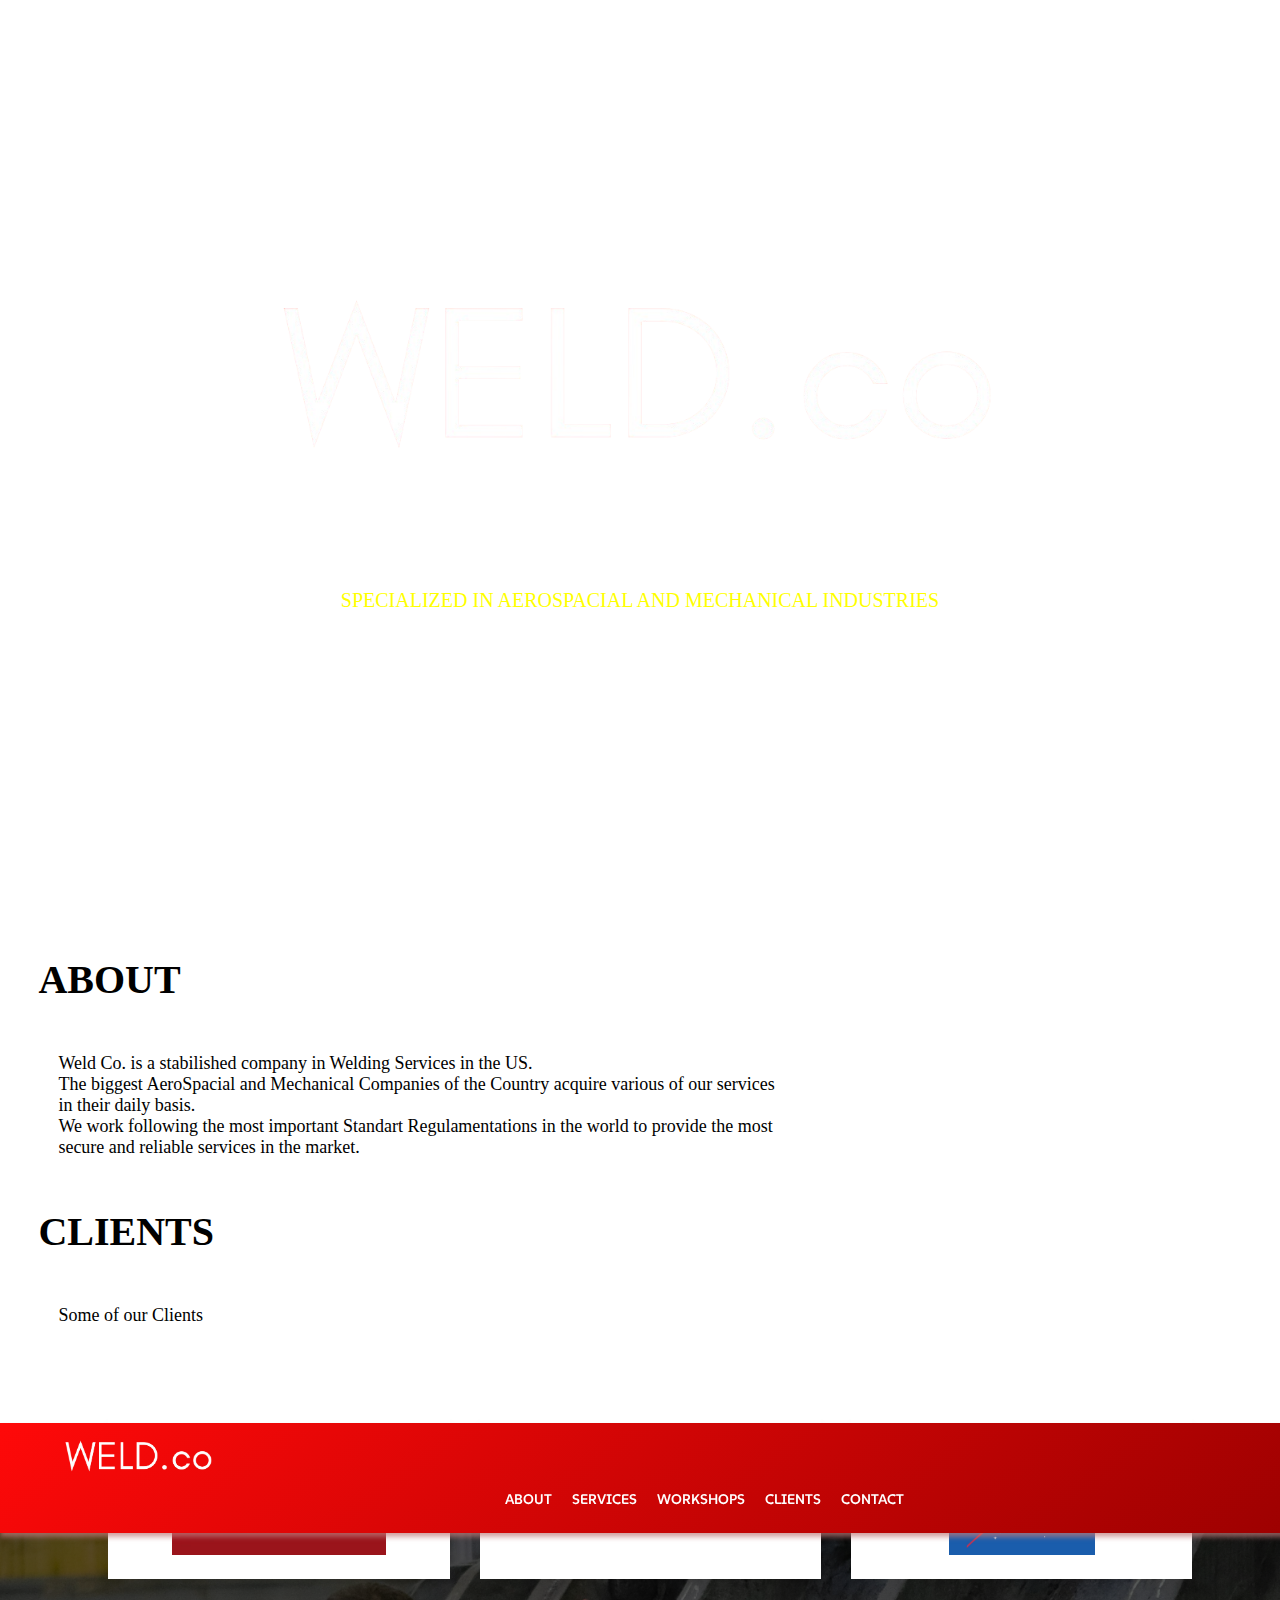
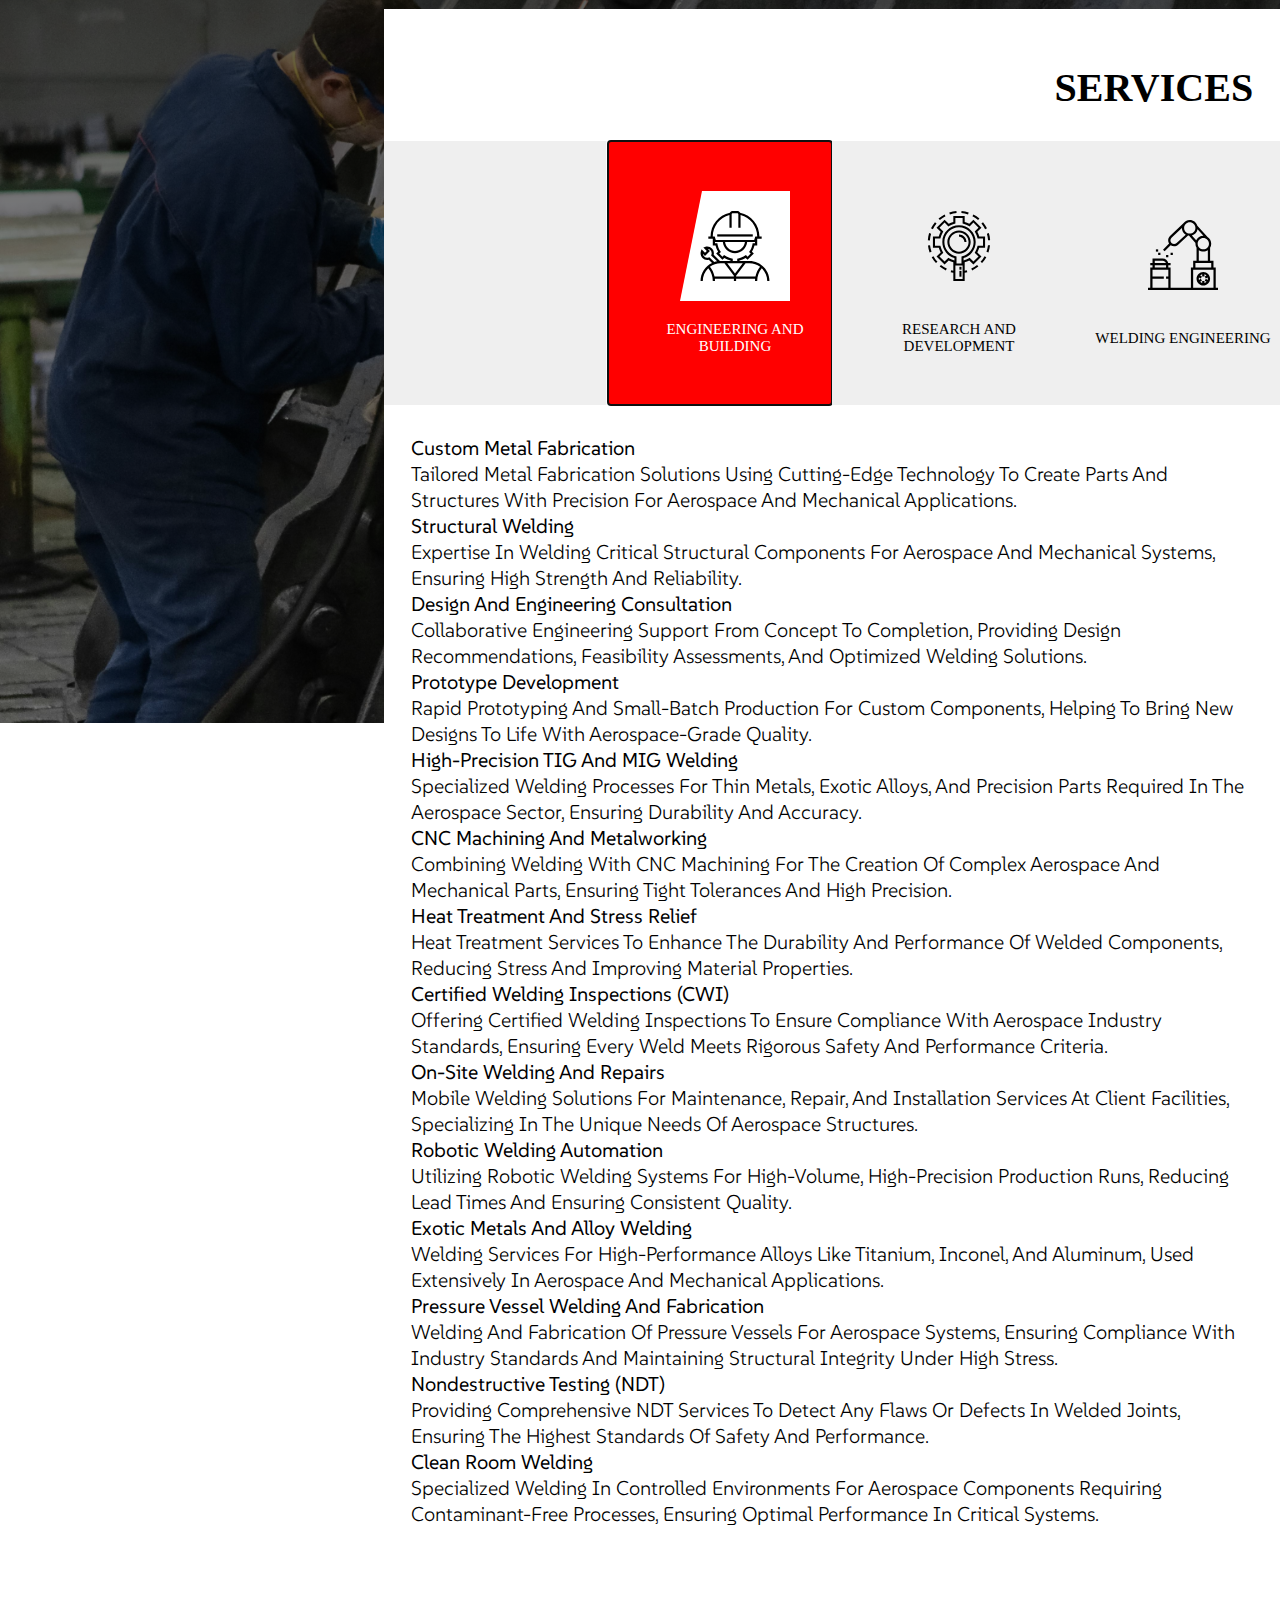
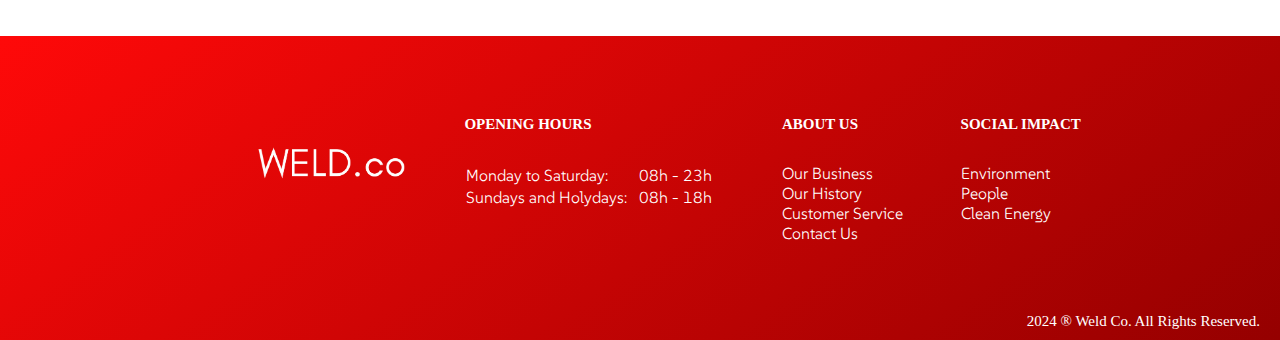
<file: index.html>
<!DOCTYPE html>
<html lang="en">

<head>
    <meta charset="UTF-8" />
    <meta http-equiv="X-UA-Compatible" content="IE=edge" />

    <link type="text/css" rel="stylesheet" href="style_slider.css" />
    <link type="text/css" rel="stylesheet" href="style_selector.css" />
    <link type="text/css" rel="stylesheet" href="style_footer.css" />
    <link type="text/css" rel="stylesheet" href="style.css" />

    <meta name="viewport" content="width=device-width, initial-scale=1.0" />
    <link rel="preconnect" href="https://fonts.googleapis.com">
    <link rel="preconnect" href="https://fonts.gstatic.com" crossorigin>
    <link href="https://fonts.googleapis.com/css2?family=SUSE:wght@100..800&display=swap" rel="stylesheet">

    <link rel="stylesheet"
        href="https://fonts.googleapis.com/css2?family=Material+Symbols+Outlined:opsz,wght,FILL,GRAD@24,400,0,0" />
    <!-- swiper -->
    <link rel="stylesheet" href="https://cdn.jsdelivr.net/npm/swiper@11/swiper-bundle.min.css" />

    <title>Weld Co</title>
    <link rel="icon" type="image/x-icon" href="./src/ref/3.png">

</head>

<body>
    <div class="navbar-container">
        <div class="navbar">

            <img class="logo" src="./src/ref/6-removebg-preview.png" alt="">
            <ul>
                <li>About</li>
                <li>Services</li>
                <li>WorkShops</li>
                <li>Clients</li>
                <li>Contact</li>
            </ul>


        </div>
    </div>

    <div class="container">

        <div class="hero">
            <img src="./src/ref/6-removebg-preview.png" alt="">
            <h1>THE BEST US WELDING COMPANY</h1>
            <p>Specialized in AeroSpacial and Mechanical Industries</p>
        </div>

        <div class="new-about">

            <div class="left">
                <h1>About</h1>

                <p>Weld Co. is a stabilished company in Welding Services in the US.<br>
                    The biggest AeroSpacial and Mechanical Companies of the Country acquire various of our services in
                    their
                    daily basis.<br>
                    We work following the most important Standart Regulamentations in the world to provide the most
                    secure
                    and reliable
                    services in the market.</p>

                <h1>Clients</h1>
                <p>Some of our Clients</p>
            </div>
            <div class="clients">
                <div class="container-s swiper">
                    <div class="card-wrapper">
                        <ul class="card-list swiper-wrapper">
                            <li class="card-item swiper-slide">
                                <a href="" class="card-link">
                                    <img src="./src/clients/base/tesla.jpg" alt="Card Image" class="card-image">
                                </a>
                            </li>
                            <li class="card-item swiper-slide">
                                <a href="" class="card-link">
                                    <img src="./src/clients/base/boeing.png" alt="Card Image" class="card-image">
                                </a>
                            </li>
                            <li class="card-item swiper-slide">
                                <a href="" class="card-link">
                                    <img src="./src/clients/base/nasa.jpg" alt="Card Image" class="card-image">
                                </a>
                            </li>
                            <li class="card-item swiper-slide">
                                <a href="" class="card-link">
                                    <img src="./src/clients/base/airbus.png" alt="Card Image" class="card-image">
                                </a>
                            </li>
                            <li class="card-item swiper-slide">
                                <a href="" class="card-link">
                                    <img src="./src/clients/base/pw.png" alt="Card Image" class="card-image">
                                </a>
                            </li>

                            <li class="card-item swiper-slide">
                                <a href="" class="card-link">
                                    <img src="./src/clients/base/embraer.png" alt="Card Image" class="card-image">
                                </a>
                            </li>

                            <li class="card-item swiper-slide">
                                <a href="#" class="card-link">
                                    <img src="./src/clients/base/rolls-royce.svg" alt="Card Image" class="card-image">
                                </a>
                            </li>

                            <li class="card-item swiper-slide">
                                <a href="#" class="card-link">
                                    <img src="./src/clients/base/bombardier.png" alt="Card Image" class="card-image">
                                </a>
                            </li>
                        </ul>
                    </div>
                </div>
            </div>

        </div>



        <div class="new-services">
            <div class="right">
                <h1>Services</h1>
                <div class="selectors">
                    <button class="option empty"></button>
                    <button class="option op1" onclick="changeText('op1');">
                        <img src="./src/engineer-worker.svg" alt="">
                        <p>Engineering And Building</p>
                    </button>
                    <button class="option op2" onclick="changeText('op2');">
                        <img src="./src/research-dev.svg" alt="">
                        <p>Research And Development</p>
                    </button>
                    <button class="option op3" onclick="changeText('op3');">
                        <img src="./src/industrial-robot-factory.svg" alt="">
                        <p>Welding Engineering</p>
                    </button>
                </div>

                <div class="show-one">
                    <div class="first">
                        <ul>
                            <li><strong>Custom Metal Fabrication</strong><br>  
                              Tailored metal fabrication solutions using cutting-edge technology to create parts and structures with precision for aerospace and mechanical applications.
                            </li>
                            <li><strong>Structural Welding</strong><br>  
                              Expertise in welding critical structural components for aerospace and mechanical systems, ensuring high strength and reliability.
                            </li>
                            <li><strong>Design and Engineering Consultation</strong><br>  
                              Collaborative engineering support from concept to completion, providing design recommendations, feasibility assessments, and optimized welding solutions.
                            </li>
                            <li><strong>Prototype Development</strong><br>  
                              Rapid prototyping and small-batch production for custom components, helping to bring new designs to life with aerospace-grade quality.
                            </li>
                            <li><strong>High-Precision TIG and MIG Welding</strong><br>  
                              Specialized welding processes for thin metals, exotic alloys, and precision parts required in the aerospace sector, ensuring durability and accuracy.
                            </li>
                            <li><strong>CNC Machining and Metalworking</strong><br>  
                              Combining welding with CNC machining for the creation of complex aerospace and mechanical parts, ensuring tight tolerances and high precision.
                            </li>
                            <li><strong>Heat Treatment and Stress Relief</strong><br>  
                              Heat treatment services to enhance the durability and performance of welded components, reducing stress and improving material properties.
                            </li>
                            <li><strong>Certified Welding Inspections (CWI)</strong><br>  
                              Offering certified welding inspections to ensure compliance with aerospace industry standards, ensuring every weld meets rigorous safety and performance criteria.
                            </li>
                            <li><strong>On-site Welding and Repairs</strong><br>  
                              Mobile welding solutions for maintenance, repair, and installation services at client facilities, specializing in the unique needs of aerospace structures.
                            </li>
                            <li><strong>Robotic Welding Automation</strong><br>  
                              Utilizing robotic welding systems for high-volume, high-precision production runs, reducing lead times and ensuring consistent quality.
                            </li>
                            <li><strong>Exotic Metals and Alloy Welding</strong><br>  
                              Welding services for high-performance alloys like titanium, Inconel, and aluminum, used extensively in aerospace and mechanical applications.
                            </li>
                            <li><strong>Pressure Vessel Welding and Fabrication</strong><br>  
                              Welding and fabrication of pressure vessels for aerospace systems, ensuring compliance with industry standards and maintaining structural integrity under high stress.
                            </li>
                            <li><strong>Nondestructive Testing (NDT)</strong><br>  
                              Providing comprehensive NDT services to detect any flaws or defects in welded joints, ensuring the highest standards of safety and performance.
                            </li>
                            <li><strong>Clean Room Welding</strong><br>  
                              Specialized welding in controlled environments for aerospace components requiring contaminant-free processes, ensuring optimal performance in critical systems.
                            </li>
                          </ul>
                          
                    </div>
                    <div class="second" style="display: none;">
                        <ul>
                            <li><strong>Material Innovation and Testing</strong><br>  
                              Research and testing of new welding materials, alloys, and composites to improve performance and reduce weight for aerospace and mechanical applications.
                            </li>
                            <li><strong>Welding Process Optimization</strong><br>  
                              Developing and refining welding techniques and processes to enhance efficiency, precision, and cost-effectiveness for high-demand industries.
                            </li>
                            <li><strong>Advanced Simulation and Modeling</strong><br>  
                              Utilizing computational models and simulations to predict welding outcomes, optimize designs, and reduce development time.
                            </li>
                            <li><strong>Robotics and Automation Development</strong><br>  
                              Innovating and integrating cutting-edge robotic welding technologies for complex, high-precision applications in aerospace manufacturing.
                            </li>
                            <li><strong>Non-Destructive Evaluation (NDE) Techniques</strong><br>  
                              Pioneering new methods for non-destructive evaluation of welds to ensure integrity and compliance with stringent industry standards.
                            </li>
                            <li><strong>New Welding Technologies Exploration</strong><br>  
                              Researching emerging welding technologies like laser welding, friction stir welding, and additive manufacturing to offer groundbreaking solutions.
                            </li>
                            <li><strong>Thermal and Mechanical Analysis</strong><br>  
                              Conducting thermal and mechanical stress analysis on welded components to assess performance in extreme conditions typical of aerospace applications.
                            </li>
                            <li><strong>Welding Standards and Compliance Research</strong><br>  
                              Investigating industry standards and regulations to ensure that new welding techniques and materials meet the rigorous requirements of aerospace and mechanical sectors.
                            </li>
                            <li><strong>Prototype Testing and Validation</strong><br>  
                              Building and testing prototypes in-house to validate the performance of welded components under real-world conditions.
                            </li>
                            <li><strong>Sustainability and Green Welding Solutions</strong><br>  
                              Researching sustainable welding methods, materials, and processes that reduce environmental impact while maintaining high performance.
                            </li>
                          </ul>
                          
                    </div>
                    <div class="third" style="display: none;">
                        <ul>
                            <li><strong>Weld Design and Analysis</strong><br>  
                              Engineering the design and structural analysis of welded joints, ensuring optimal strength, durability, and compliance with aerospace and mechanical industry standards.
                            </li>
                            <li><strong>Weld Quality Control Systems</strong><br>  
                              Developing and implementing advanced quality control systems to monitor weld integrity throughout the production process, ensuring consistent performance.
                            </li>
                            <li><strong>Finite Element Analysis (FEA) for Welds</strong><br>  
                              Using FEA to predict the behavior of welded components under various stress conditions, optimizing the design for aerospace and mechanical applications.
                            </li>
                            <li><strong>Thermal Cycle Management</strong><br>  
                              Engineering precise control of thermal cycles during the welding process to minimize residual stresses and distortions in sensitive aerospace components.
                            </li>
                            <li><strong>Weld Process Documentation</strong><br>  
                              Creating detailed documentation of welding procedures, material specifications, and quality assurance plans for compliance with industry regulations.
                            </li>
                            <li><strong>Corrosion and Fatigue Resistance Engineering</strong><br>  
                              Engineering welded structures with a focus on enhancing resistance to corrosion and fatigue, especially in high-performance aerospace environments.
                            </li>
                            <li><strong>Weldability Assessments for New Materials</strong><br>  
                              Conducting weldability studies on emerging materials and alloys, determining their suitability for high-stress aerospace and mechanical applications.
                            </li>
                            <li><strong>Post-Weld Heat Treatment Engineering</strong><br>  
                              Designing post-weld heat treatment processes to improve the mechanical properties of welded joints and reduce the likelihood of failures.
                            </li>
                            <li><strong>Distortion Control Engineering</strong><br>  
                              Engineering solutions to control and minimize distortion in large or complex welded assemblies, maintaining dimensional accuracy.
                            </li>
                            <li><strong>Metallurgical Failure Analysis</strong><br>  
                              Investigating and analyzing failed welded joints to determine the root cause, providing recommendations for design or process improvements.
                            </li>
                          </ul>
                          
                    </div>
                </div>
            </div>
        </div>

        

        

        <div class="footer">
            <div class="footer-menus">

                <div class="footer-menu diff">
                    <img src="./src/ref/6-removebg-preview.png" alt="">
                </div>

                <div class="footer-menu">
                    <h1>Opening Hours</h1>
                    <table>
                        <tr>
                            <td>Monday to Saturday:</td>
                            <td>08h - 23h</td>
                        </tr>
                        <tr>
                            <td>Sundays and Holydays:</td>
                            <td>08h - 18h</td>
                        </tr>
                    </table>
                </div>


                <div class="footer-menu">
                    <h1>About Us</h1>
                    <ul>
                        <li>Our Business</li>
                        <li>Our History</li>
                        <li>Customer Service</li>
                        <li>Contact Us</li>
                    </ul>
                </div>

                <div class="footer-menu">
                    <h1>Social Impact</h1>
                    <ul>
                        <li>Environment</li>
                        <li>People</li>
                        <li>Clean Energy</li>
                    </ul>
                </div>
            </div>

            <div class="footer-bottom">
                <p>2024 &#174; Weld Co. All Rights Reserved.</p>
            </div>


        </div>

    </div>
    <script src="https://cdn.jsdelivr.net/npm/swiper@11/swiper-bundle.min.js"></script>
    <script src="./script.js"></script>
</body>

</html>
</file>
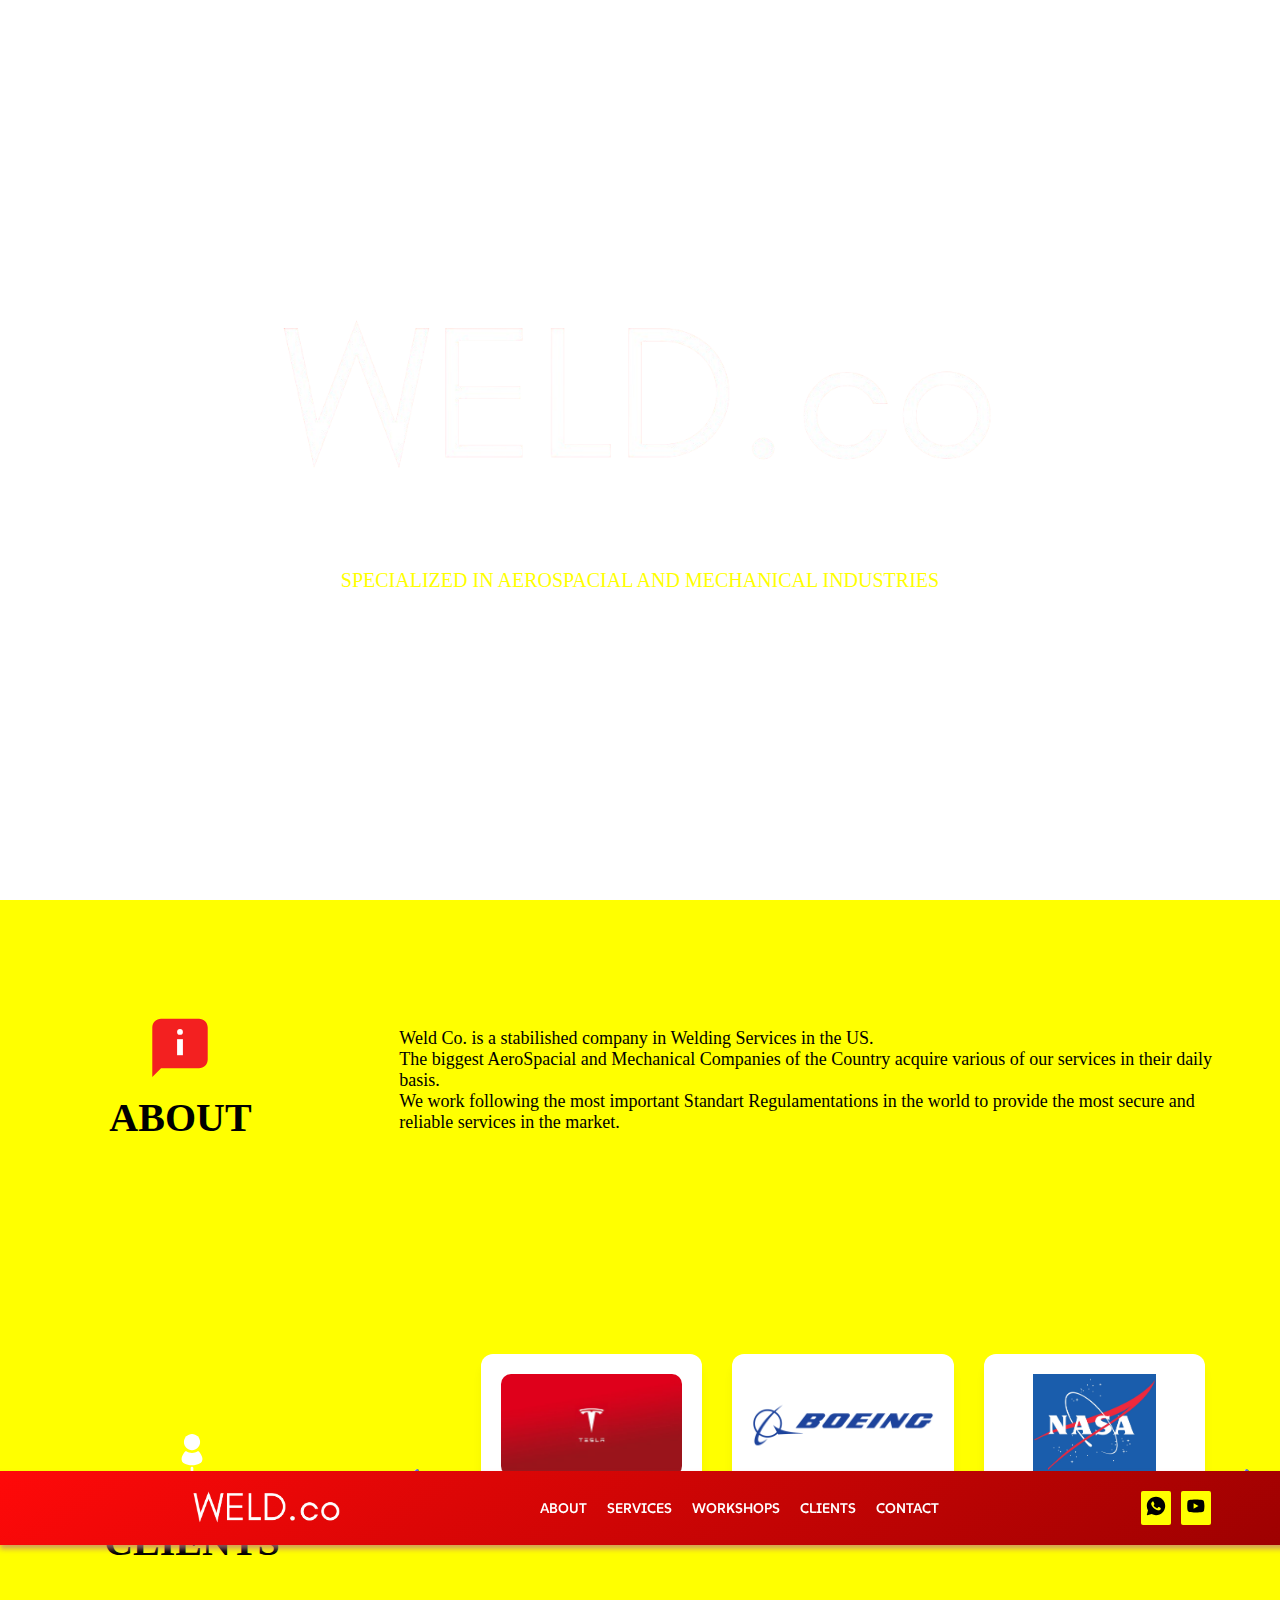
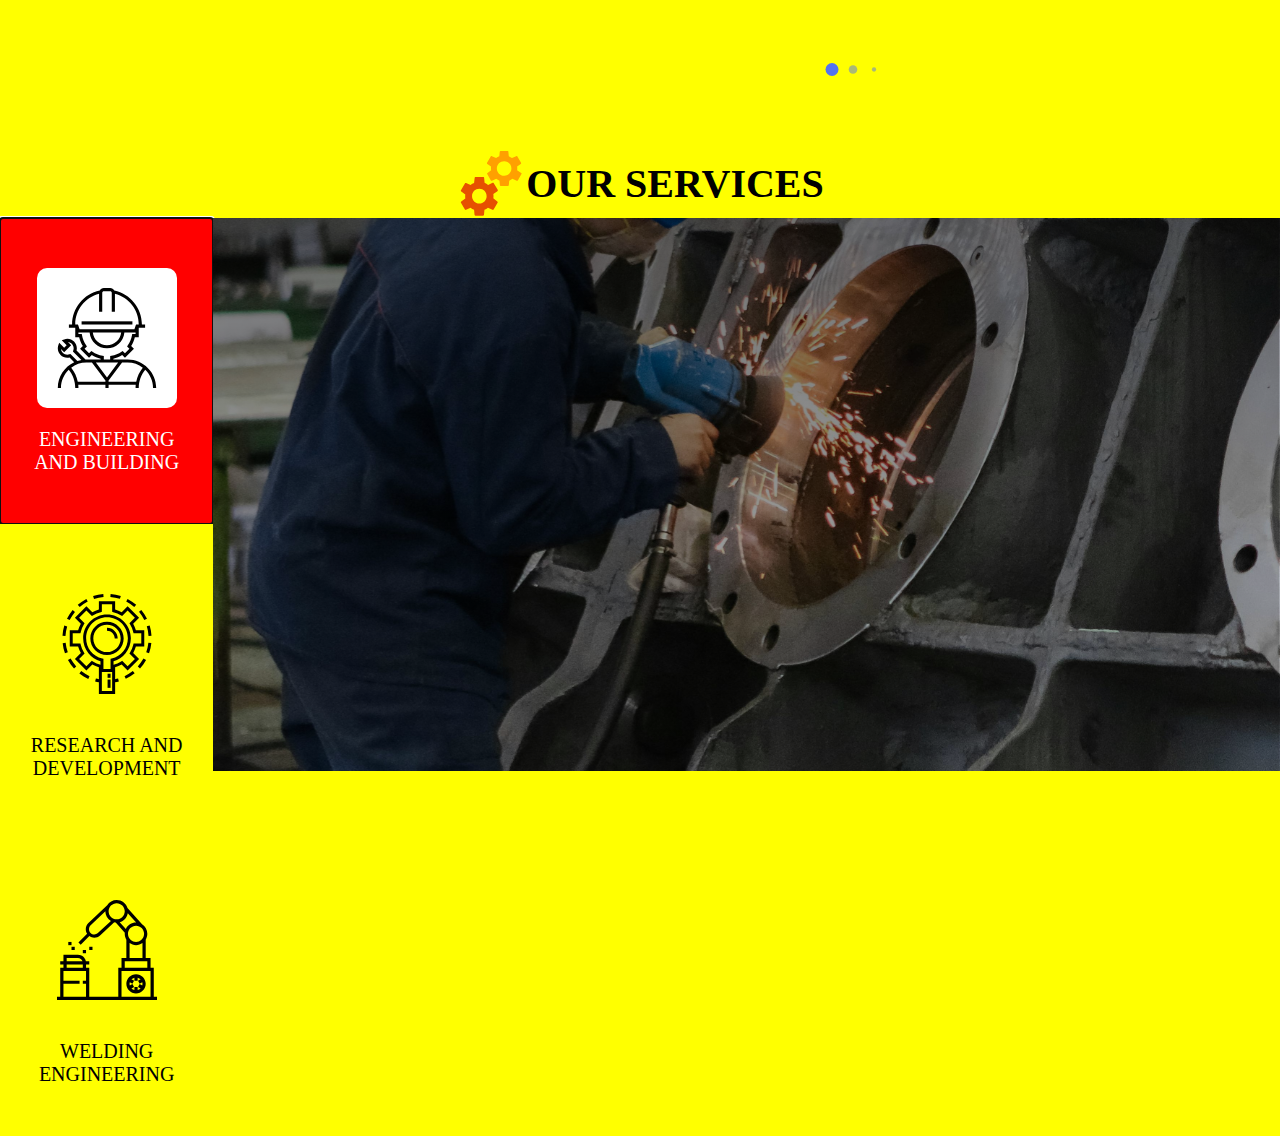
<file: ESTUDOS/modelo 1/index.html>
<!DOCTYPE html>
<html lang="en">

<head>
    <meta charset="UTF-8" />
    <meta http-equiv="X-UA-Compatible" content="IE=edge" />

    <link type="text/css" rel="stylesheet" href="style.css" />
    <link type="text/css" rel="stylesheet" href="style_slider.css" />
    <link type="text/css" rel="stylesheet" href="style_selector.css" />


    <meta name="viewport" content="width=device-width, initial-scale=1.0" />
    <link rel="preconnect" href="https://fonts.googleapis.com">
    <link rel="preconnect" href="https://fonts.gstatic.com" crossorigin>
    <link href="https://fonts.googleapis.com/css2?family=SUSE:wght@100..800&display=swap" rel="stylesheet">

    <link rel="stylesheet"
        href="https://fonts.googleapis.com/css2?family=Material+Symbols+Outlined:opsz,wght,FILL,GRAD@24,400,0,0" />
    <!-- swiper -->
    <link rel="stylesheet" href="https://cdn.jsdelivr.net/npm/swiper@11/swiper-bundle.min.css" />

    <title>Weld Co</title>
    <link rel="icon" type="image/x-icon" href="./src/ref/3.png">

</head>

<body>
    <div class="navbar-container">
        <div class="navbar">

            <img class="logo" src="./src/ref/6-removebg-preview.png" alt="">
            <ul>
                <li>About</li>
                <li>Services</li>
                <li>WorkShops</li>
                <li>Clients</li>
                <li>Contact</li>
            </ul>

            <div class="social-icon">
                <div class="box">
                    <img src="./src/whatsapp.svg" alt="">
                </div>
                <div class="box">
                    <img src="./src/youtube.svg" alt="">
                </div>
            </div>

        </div>
    </div>

    <div class="container">

        <div class="hero">
            <img src="./src/ref/6-removebg-preview.png" alt="">
            <h1>THE BEST US WELDING COMPANY</h1>
            <p>Specialized in AeroSpacial and Mechanical Industries</p>
        </div>

        <div class="about">
            <div class="title-box">
                <img src="./src/about.svg" alt="">
                <h1>About</h1>
            </div>

            <p>Weld Co. is a stabilished company in Welding Services in the US.<br>
                The biggest AeroSpacial and Mechanical Companies of the Country acquire various of our services in their
                daily basis.<br>
                We work following the most important Standart Regulamentations in the world to provide the most secure
                and reliable
                services in the market.</p>
        </div>
        <div class="clients">
            <div class="title-box">
                <img class="clients-img" src="./src/client.svg" alt="">
                <h1>Clients</h1>
            </div>

            <div class="container-s swiper">
                <div class="card-wrapper">
                    <ul class="card-list swiper-wrapper">
                        <li class="card-item swiper-slide">
                            <a href="" class="card-link">
                                <img src="./src/clients/base/tesla.jpg" alt="Card Image" class="card-image">
                            </a>
                        </li>
                        <li class="card-item swiper-slide">
                            <a href="" class="card-link">
                                <img src="./src/clients/base/boeing.png" alt="Card Image" class="card-image">
                            </a>
                        </li>
                        <li class="card-item swiper-slide">
                            <a href="" class="card-link">
                                <img src="./src/clients/base/nasa.jpg" alt="Card Image" class="card-image">
                            </a>
                        </li>
                        <li class="card-item swiper-slide">
                            <a href="" class="card-link">
                                <img src="./src/clients/base/airbus.png" alt="Card Image" class="card-image">
                            </a>
                        </li>
                        <li class="card-item swiper-slide">
                            <a href="" class="card-link">
                                <img src="./src/clients/base/pw.png" alt="Card Image" class="card-image">
                            </a>
                        </li>

                        <li class="card-item swiper-slide">
                            <a href="" class="card-link">
                                <img src="./src/clients/base/embraer.png" alt="Card Image" class="card-image">
                            </a>
                        </li>

                        <li class="card-item swiper-slide">
                            <a href="#" class="card-link">
                                <img src="./src/clients/base/rolls-royce.svg" alt="Card Image" class="card-image">
                            </a>
                        </li>

                        <li class="card-item swiper-slide">
                            <a href="#" class="card-link">
                                <img src="./src/clients/base/bombardier.png" alt="Card Image" class="card-image">
                            </a>
                        </li>
                    </ul>

                    <div class="swiper-pagination"></div>
                    <div class="swiper-slide-button swiper-button-prev"></div>
                    <div class="swiper-slide-button swiper-button-next"></div>

                </div>
            </div>
        </div>

        <div class="services">
            <div class="title-box">
                <img src="./src/services.svg" alt="">
                <h1>Our Services</h1>
            </div>

            <div class="activities">
                <div class="selectors">
                    <button class="option op1" onclick="changeText('op1');">
                        <img src="./src/engineer-worker.svg" alt="">
                        <p>Engineering And Building</p>
                    </button>
                    <button class="option op2" onclick="changeText('op2');">
                        <img src="./src/research-dev.svg" alt="">
                        <p>Research And Development</p>
                    </button>
                    <button class="option op3" onclick="changeText('op3');">
                        <img src="./src/industrial-robot-factory.svg" alt="">
                        <p>Welding Engineering</p>
                    </button>
                </div>

                <div class="show-one">
                    <div class="first">
                        <p>

                        </p>
                    </div>
                    <div class="second" style="display: none;">
                        <p>op2 showing</p>
                    </div>
                    <div class="third" style="display: none;">
                        <p>op3 showing</p>
                    </div>
                </div>
            </div>



        </div>









    </div>
    <script src="https://cdn.jsdelivr.net/npm/swiper@11/swiper-bundle.min.js"></script>
    <script src="./script.js"></script>
</body>

</html>
</file>
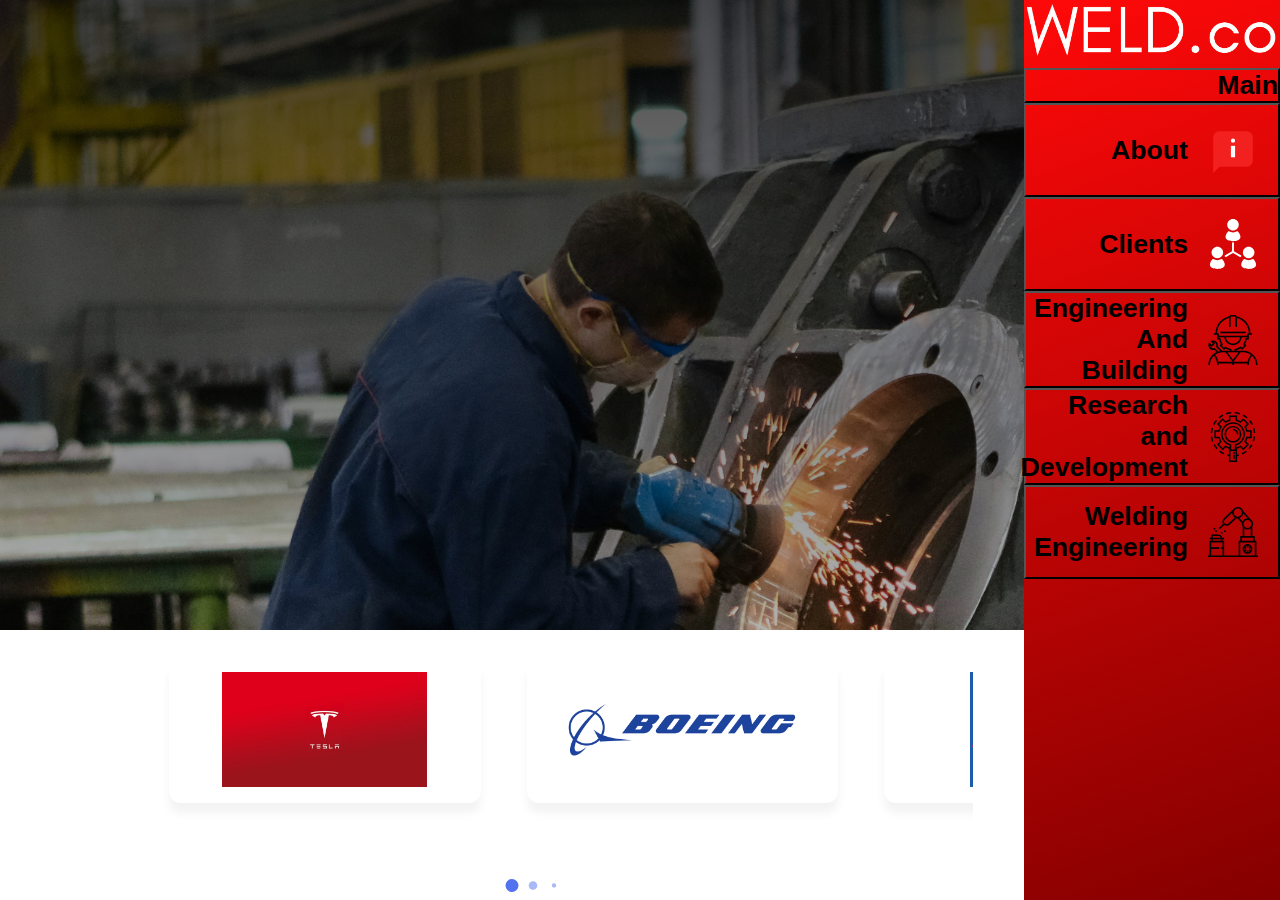
<file: ESTUDOS/modelo 2/index.html>
<!DOCTYPE html>
<html lang="en">

<head>
    <meta charset="UTF-8">
    <meta name="viewport" content="width=device-width, initial-scale=1.0">
    <link type="text/css" rel="stylesheet" href="style.css" />
    <link type="text/css" rel="stylesheet" href="style_slider.css" />
    <link rel="stylesheet" href="https://cdn.jsdelivr.net/npm/swiper@11/swiper-bundle.min.css" />

    <title>Document</title>
</head>

<body>
    <div class="hero">
        <div class="main">
            <div class="contents">
                <div class="content" id="intro"></div>
                <div class="content" id="about"></div>
                <div class="content" id="clients"></div>
                <div class="content" id="eng"></div>
                <div class="content" id="rd"></div>
                <div class="content" id="weld"></div>
            </div>
            <div class="partners">
                <div class="container-s swiper">
                    <div class="card-wrapper">
                        <ul class="card-list swiper-wrapper">
                            <li class="card-item swiper-slide">
                                <a href="" class="card-link">
                                    <img src="./src/clients/base/tesla.jpg" alt="Card Image" class="card-image">
                                </a>
                            </li>
                            <li class="card-item swiper-slide">
                                <a href="" class="card-link">
                                    <img src="./src/clients/base/boeing.png" alt="Card Image" class="card-image">
                                </a>
                            </li>
                            <li class="card-item swiper-slide">
                                <a href="" class="card-link">
                                    <img src="./src/clients/base/nasa.jpg" alt="Card Image" class="card-image">
                                </a>
                            </li>
                            <li class="card-item swiper-slide">
                                <a href="" class="card-link">
                                    <img src="./src/clients/base/airbus.png" alt="Card Image" class="card-image">
                                </a>
                            </li>
                            <li class="card-item swiper-slide">
                                <a href="" class="card-link">
                                    <img src="./src/clients/base/pw.png" alt="Card Image" class="card-image">
                                </a>
                            </li>
        
                            <li class="card-item swiper-slide">
                                <a href="" class="card-link">
                                    <img src="./src/clients/base/embraer.png" alt="Card Image" class="card-image">
                                </a>
                            </li>
        
                            <li class="card-item swiper-slide">
                                <a href="#" class="card-link">
                                    <img src="./src/clients/base/rolls-royce.svg" alt="Card Image" class="card-image">
                                </a>
                            </li>
        
                            <li class="card-item swiper-slide">
                                <a href="#" class="card-link">
                                    <img src="./src/clients/base/bombardier.png" alt="Card Image" class="card-image">
                                </a>
                            </li>
                        </ul>
        
                        <div class="swiper-pagination"></div>
        
                    </div>
                </div>
            </div>
        </div>
        

        <div class="selector">
            <img src="./src/ref/6-removebg-preview.png" alt="">
            <button id="button1" onclick="changeContent('intro')">
                <h1>Main</h1>
            </button>
            <button onclick="changeContent('about')">
                <img src="./src/about.svg" alt="">
                <h1>About</h1>
            </button>
            <button onclick="changeContent('clients')">
                <img src="./src/client.svg" alt="">
                <h1>Clients</h1>
            </button>
            <button onclick="changeContent('eng')">
                <img src="./src/engineer-worker.svg" alt="">
                <h1>Engineering And Building</h1>
            </button>
            <button onclick="changeContent('rd')">
                <img src="./src/research-dev.svg" alt="">
                <h1>Research and Development</h1>
            </button>
            <button onclick="changeContent('weld')">
                <img src="./src/industrial-robot-factory.svg" alt="">
                <h1>Welding Engineering</h1>
            </button>
        </div>



    </div>

    



    <script src="https://cdn.jsdelivr.net/npm/swiper@11/swiper-bundle.min.js"></script>

    <script>
        document.addEventListener("DOMContentLoaded", function (event) {
            document.getElementById('button1').click();
        });
        function changeContent(option) {
            const on = "flex";
            const off = "none";
            const content = document.getElementsByClassName('content');
            for (i = 0; i < content.length; i++) {
                if (content[i].id == option) { content[i].style.display = on; }
                else { content[i].style.display = off; }
            };
        };

        new Swiper('.card-wrapper', {
            // Optional parameters
            loop: true,
            spaceBetween: 30,
            slidesPerView: 6,
            // If we need pagination
            pagination: {
                el: '.swiper-pagination',
                clickable: true,
                dynamicBullets: true
            },

            // Navigation arrows
            navigation: {
                nextEl: '.swiper-button-next',
                prevEl: '.swiper-button-prev',
            },

            autoplay: {
                delay: 2000,
            },

            breakpoints: {
                0: {
                    slidesPerView: 1
                },
                768: {
                    slidesPerView: 2
                },
                1024: {
                    slidesPerView: 3
                }
            }
        });
    </script>

</body>

</html>
</file>
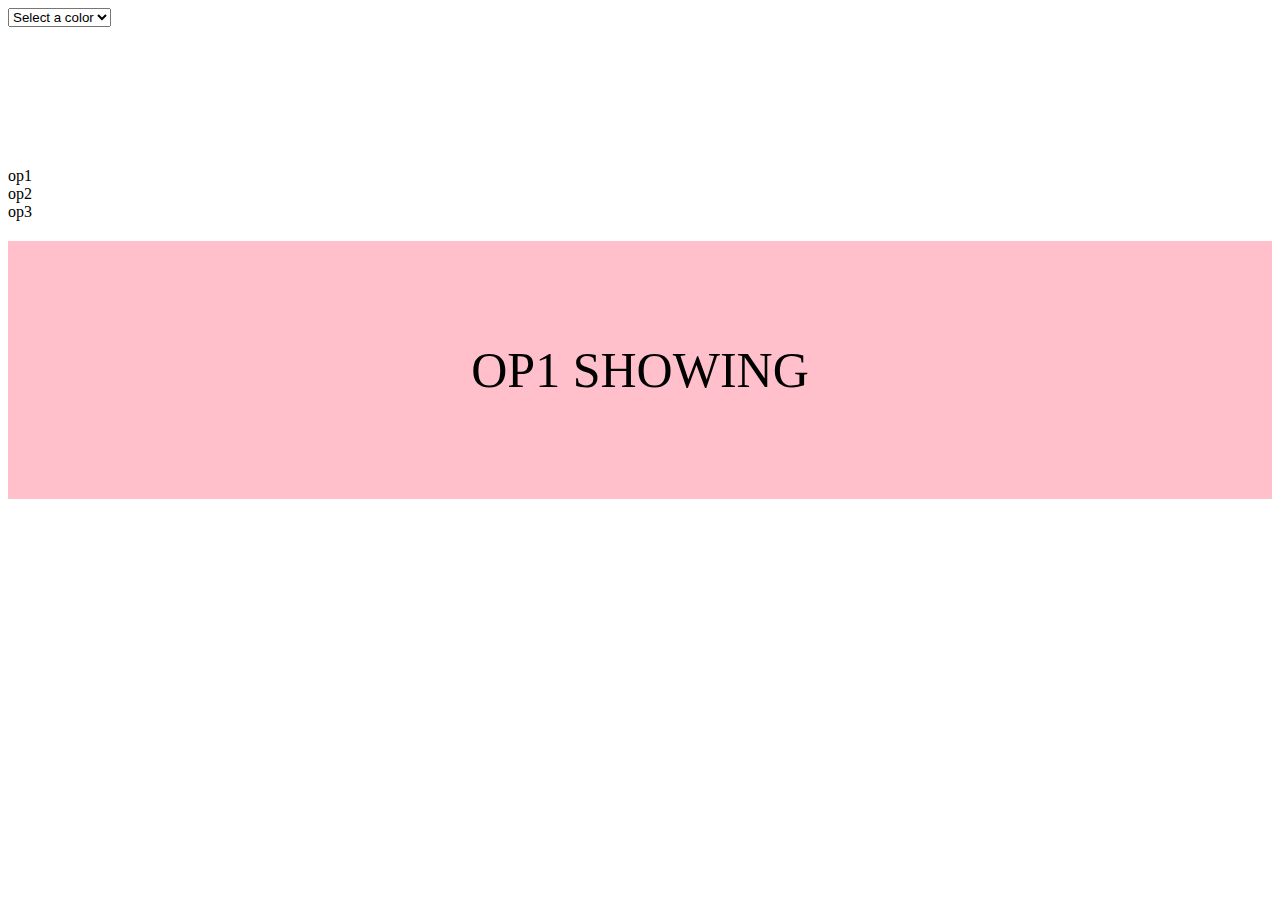
<file: ESTUDOS/onchange/index.html>
<!DOCTYPE html>
<html lang="en">

<head>
    <meta charset="UTF-8">
    <meta name="viewport" content="width=device-width, initial-scale=1.0">
    <title>onchange</title>
</head>

<style>
    .colors {
        padding: 50px 10px;
        margin: 20px 0px;
    }

    .show-one div {
        padding: 50px 10px;
        margin: 20px 0px;
        justify-content: center;
        align-content: center;
        font-size: 50px;
        text-transform: uppercase;
        text-align: center;
    }

    .first {
        background-color: pink;
    }

    .second {
        background-color: green;
    }

    .third {
        background-color: blue;
    }


</style>

<body>
    <div class="selector">
        <select onchange="handleOnChangeEvent(this.value)">
            <option value="">Select a color</option>
            <option value="blue">blue</option>
            <option value="green">green</option>
            <option value="red">red</option>
        </select>
    </div>

    <div class="colors"></div>

    <div class="selectors">
        <div class="op1" onclick="changeText('op1');">op1</div>
        <div class="op2" onclick="changeText('op2');">op2</div>
        <div class="op3" onclick="changeText('op3');">op3</div>
    </div>

    <div class="show-one">
        <div class="first">
            <p>op1 showing</p>
        </div>
        <div class="second" style="display: none;">
            <p>op2 showing</p>
        </div>
        <div class="third" style="display: none;">
            <p>op3 showing</p>
        </div>
    </div>



    <script>

        function changeText(option) {

            const on = "flex";
            const off = "none";

            if (option === 'op1') {
                document.getElementsByClassName('first')[0].style.display = on;
                document.getElementsByClassName('second')[0].style.display = off;
                document.getElementsByClassName('third')[0].style.display = off;
            }

            if (option === 'op2') {
                document.getElementsByClassName('second')[0].style.display = on;
                document.getElementsByClassName('first')[0].style.display = off;
                document.getElementsByClassName('third')[0].style.display = off;
            }

            if (option === 'op3') {
                document.getElementsByClassName('third')[0].style.display = on;
                document.getElementsByClassName('first')[0].style.display = off;
                document.getElementsByClassName('second')[0].style.display = off;
            }
        }


        

        function handleOnChangeEvent(x) {
            //document.bgColor = x;
            const fuckingDivSSS = document.getElementsByClassName("colors");
            const DIV = fuckingDivSSS[0];
            DIV.style.backgroundColor = x;
            console.log("color = ", x);
        }
    </script>
</body>

</html>
</file>
<file: style_slider.css>
.container-s{
    width: 100%;
}

.card-wrapper {
    margin: 0 60px 0px;
    padding: 20px 3%;
    overflow: hidden;
}

.card-list {
    list-style: none;
    margin: 10px;
    
}

.card-list .card-item .card-link {
    user-select: none;
    display: block;
    background: #fff;
    padding: 18px;
    border-radius: 0px;
    text-decoration: none;
    border: 2px solid transparent;
    box-shadow: 0 10px 10px rgba(0, 0, 0, 0.05);
}

.card-list .card-item .card-link:active {
    cursor: grabbing;
}

.card-list .card-item .card-link:hover {
    border-color: #5372f0;
    transition: 0.2s ease;
    transform: scale(1.05);
}

.card-list .card-link .card-image {
    width: 100%;
    aspect-ratio: 2.5/1;
    object-fit: contain;
    border-radius: 10px;
}

.card-wrapper .swiper-pagination-bullet {
    height: 13px;
    width: 13px;
    opacity: 0.5;
    background: #5372f0;
}

.card-wrapper .swiper-pagination-bullet-active {
    opacity: 1;
}

.card-wrapper .swiper-slide-button {
    color: #5372f0;
    margin-top: -35px;
}

@media screen and (max-width: 768px) {
    .card-wrapper {
        margin: 0 10px 25px;
    }

    .card-wrapper .swiper-slide-button {
        display: none;
    }
}

.swiper-slide{
    width: 100%;
}
</file>
<file: style_selector.css>
.activities {
    display: flex;
    width: 100%;
}

.selectors {
    background-color: #f1f1f1;
    margin: 0;
    width: 100%;
    display: flex;
    justify-content: right;
    max-height: 100%;
    padding-left: 0%;
}


.option {
    width: 100%;
    padding: 50px 00px 50px 30px;
    cursor: pointer;
    border: none;
}

.option:hover img {
    transform: scale(1.02);
}

.option:hover p {
    transform: scale(1.02);
}

.option p {
    color: black;
    font-size: 15px;
    text-transform: uppercase;
    text-align: center;
    margin-top: 20px;
}


.option img {
    width: 70px;
    padding: 20px;
    display: block;
    margin: auto;
    align-self: center;
    clip-path: polygon(20% 0%, 0% 100%, 100% 100%, 100% 0%);
}


.option:focus {
    background-color: red;
}

.option:focus img {
    background-color: white;
}

.option:focus p {
    color: white;
}
</file>
<file: style_footer.css>
.footer{
    background: rgb(255, 62, 62);
    background: linear-gradient(144deg, rgba(255, 9, 9, 1) 0%, rgba(149, 0, 0, 1) 100%);
}
.footer-menus {
    padding: 50px 5% 10px 5%;
    display: flex;
    justify-content: center;
}
.footer-menus > * {
    display: block;
    margin-left: 5%; 
} 


.footer-menus h1, .footer-menus li{
    color: white;
}
.footer-menu img{
    width: 150px;
    align-self: center;
}
.diff{
    display: flex;
}

.footer h1 {
    font-size: 15px;
}

.footer-menu ul {
    list-style: none;
    padding-left: 0;

}

.footer-menu td {
    padding-right: 10px;
    color: white;
}

.footer-bottom {
    padding: 60px 20px 10px 20px;
}
.footer-bottom p{
    text-align: right;
    color: white;
    font-size: 15px;
}

.footer ul li {
    cursor: pointer;
}

.footer ul li:hover {
    color: #00754a;
}


@media(max-width:1050px) {

    .footer-menus {
        display: grid;
        grid-template-columns: 50% 50%;
        justify-content: center;
    }

}


@media(max-width: 500px){
    .footer-menus {
        display: block;
        justify-content: center;
    }

}
</file>
<file: style.css>
* {
    margin: 0;
    padding: 0;
}

body {
    margin: 0px;
    font-family: "Suse";
    font-weight: 300;
}

.navbar-container {
    box-shadow: 0px 4px 5px 0px rgba(191, 122, 122, 0.71);
    -webkit-box-shadow: 0px 4px 5px 0px rgba(191, 122, 122, 0.71);
    -moz-box-shadow: 0px 4px 5px 0px rgba(191, 122, 122, 0.71);
    background: linear-gradient(144deg, rgba(255, 9, 9, 1) 0%, rgba(149, 0, 0, 1) 100%);
    position: fixed;
    width: 100%;
    padding: 15px 5% 15px 5%;
    z-index: 300;
}

.navbar {
    width: 100%;
    font-size: 14px;
}

.navbar .logo {
    width: 150px;
    object-fit: contain;
}


.navbar ul {
    align-self: center;
    align-content: center;
    justify-content: center;
    justify-self: center;
    list-style: none;
    padding-left: 0;
}

.navbar ul li {
    float: left;
    text-transform: uppercase;
    font-weight: 600;
    padding: 10px;
    cursor: pointer;
    color: #fff;
}

.navbar ul li:hover {
    transform: scale(1.05);
}


.social-icon {
    display: flex;
}

.box {
    background-color: yellow;
    margin: 5px;
    border-radius: 2px;
}

.social-icon img {
    width: 20px;
    padding: 5px;
    color: #fff;
}


.container {
    margin: auto;
    background: linear-gradient(0deg, rgba(0, 0, 0, 0.3), rgba(0, 0, 0, 0.7)), url("./src/services/1.png");
    background-attachment: fixed;
    background-position: center;
    background-repeat: no-repeat;
    background-size: cover;


}

.hero {
    display: grid;
    width: 100%;
    text-align: center;
    align-content: center;
    justify-content: center;
    min-height: 100vh;

}

.hero img {
    width: 80%;
    justify-self: center;
}

.hero p {
    text-transform: uppercase;
    font-size: 20px;
}

.hero h1 {
    color: white;
    font-size: 50px;
}



h1 {
    font-size: 40px;
    font-family: "Verdana";
    color: #000;
    align-content: center;
    justify-content: center;
    text-transform: uppercase;
    margin: 30px 0 30px 0;

}

p {
    font-size: 18px;
    font-family: "Verdana";
    color: #000;
    align-content: center;
    justify-content: center;

}

.hero p {
    color: yellow;
}

.new-about {
    width: 100%;
    display: block;
    background: transparent;
}

.new-about p {
    padding: 20px;
}

.left {
    width: 60%;
    padding: 2% 10% 3% 3%;
    background-color: white;
    clip-path: polygon(0% 0%, 0% 100%, 100% 100%, 80% 0%);
    shape-outside: polygon(0% 0%, 0% 100%, 100% 100%, 80% 0%);
    word-wrap: break-word;
}

.new-services {
    width: 100%;
    background: transparent;
    margin-bottom: 40px;
}

.right {
    display: block;
    width: 70%;
    margin-left: auto;
    padding: 2% 0% 3% 0%;
    background-color: white;
    word-wrap: break-word;
}


.right h1 {
    padding-right: 3%;
    text-align: right;
    margin-left: auto;
}

.show-one {
    padding: 30px 3% 30px 3%;
}

.show-one div ul {
    list-style: none;
    padding-left: 0;
}

.show-one ul li {
    font-size: 20px;
    text-transform: capitalize;
}

.extra-space {
    height: 10vh;
}





@media(max-width:800px) {

    .left {
        width: 80%;
    }

    .right {
        width: 90%;
    }

}

@media(max-width:600px) {

    .left,
    .right {
        clip-path: none;
        width: 100%;
    }
}
</file>
<file: ESTUDOS/modelo 1/style.css>
* {
    margin: 0;
    padding: 0;
}

body {
    margin: 0px;
    font-family: "Suse";
    font-weight: 300;
}

.navbar-container {
    box-shadow: 0px 4px 5px 0px rgba(191, 122, 122, 0.71);
    -webkit-box-shadow: 0px 4px 5px 0px rgba(191, 122, 122, 0.71);
    -moz-box-shadow: 0px 4px 5px 0px rgba(191, 122, 122, 0.71);
    background: linear-gradient(144deg, rgba(255, 9, 9, 1) 0%, rgba(149, 0, 0, 1) 100%);
    position: fixed;
    width: 100%;
    padding: 15px 5% 15px 5%;
    z-index: 300;
}

.navbar {
    width: 80%;
    font-size: 14px;
    display: flex;
    justify-content: space-between;
    align-items: center;
    margin: auto;
}

.navbar .logo {
    width: 150px;
}


.navbar ul {
    list-style: none;
    padding-left: 0;
}

.navbar ul li {
    float: left;
    text-transform: uppercase;
    font-weight: 600;
    padding: 10px;
    cursor: pointer;
    color: #fff;
}

.navbar ul li:hover {
    transform: scale(1.05);
}


.social-icon {
    display: flex;
}

.box {
    background-color: yellow;
    margin: 5px;
    border-radius: 2px;
}

.social-icon img {
    width: 20px;
    padding: 5px;
    color: #fff;
}


.container {
    margin: auto;
}

.hero {
    display: grid;
    width: 100%;
    text-align: center;
    align-content: center;
    justify-content: center;
    background: linear-gradient(0deg, rgba(0, 0, 0, 0.3), rgba(0, 0, 0, 0.7)), url("./src/services/1.png");
    background-attachment: fixed;
    background-position: center;
    background-repeat: no-repeat;
    background-size: cover;
    min-height: 100vh;

}
.hero img{
    width: 80%;
    justify-self: center;
}
.hero p{
    text-transform: uppercase;
    font-size: 20px;
}
.hero h1{
    color: white;
    font-size: 50px;
}



h1 {
    font-size: 40px;
    font-family: "Verdana";
    color: #000;
    align-content: center;
    justify-content: center;
    text-transform: uppercase;
    margin: 10px 0 10px 0;

}

p {
    font-size: 18px;
    font-family: "Verdana";
    color: #000;
    align-content: center;
    justify-content: center;

}

.hero p {
    color: yellow;
}

.about, .clients{
    display: flex;
align-content: center;
min-height: 40vh;
justify-content: center;
padding-bottom: 5%;
}
.about .title-box, .clients .title-box{
    width: 30%;
    display: block;
    margin: auto;
    justify-content: center;
    align-items: center;
    text-align: center;
}
.title-box img{
    width: 70px;
}

.about p{
    width: 70%;
    text-align: left;
    padding: 3%;
}

.about, .clients, .services {
    max-width: 100%;
    text-align: center;
    align-content: center;
    justify-content: center;
    background: yellow;
    background-position: center;
    background-repeat: no-repeat;
    background-size: cover;
}

.services .title-box{
    display: flex;
    justify-content: center;
    align-items: center;
}




button{
    border: none;
}
</file>
<file: ESTUDOS/modelo 1/style_slider.css>
.container-s{
    width: 70%;
}

.card-wrapper {
    margin: 0 60px 35px;
    padding: 20px 3%;
    overflow: hidden;
}

.card-list {
    list-style: none;
    margin: 10px;
}

.card-list .card-item .card-link {
    user-select: none;
    display: block;
    background: #fff;
    padding: 18px;
    border-radius: 12px;
    text-decoration: none;
    border: 2px solid transparent;
    box-shadow: 0 10px 10px rgba(0, 0, 0, 0.05);
}

.card-list .card-item .card-link:active {
    cursor: grabbing;
}

.card-list .card-item .card-link:hover {
    border-color: #5372f0;
    transition: 0.2s ease;
    transform: scale(1.05);
}

.card-list .card-link .card-image {
    width: 100%;
    aspect-ratio: 16/9;
    object-fit: contain;
    border-radius: 10px;
}

.card-wrapper .swiper-pagination-bullet {
    height: 13px;
    width: 13px;
    opacity: 0.5;
    background: #5372f0;
}

.card-wrapper .swiper-pagination-bullet-active {
    opacity: 1;
}

.card-wrapper .swiper-slide-button {
    color: #5372f0;
    margin-top: -35px;
}

@media screen and (max-width: 768px) {
    .card-wrapper {
        margin: 0 10px 25px;
    }

    .card-wrapper .swiper-slide-button {
        display: none;
    }
}

.swiper-slide{
    width: 100%;
}
</file>
<file: ESTUDOS/modelo 1/style_selector.css>
.activities {
    display: flex;
    width: 100%;
}

.selectors {
    width: 20%;
    margin: 0;
    display: block;
    max-height: 100%;
}

.show-one {
    width: 100%;
}

.show-one div {
    height: 100%;
    justify-content: center;
    align-content: center;
    font-size: 50px;
    text-transform: uppercase;
    text-align: center;
    overflow: hidden;
}




.option {
    width: 100%;
    background-color: yellow;
    padding: 50px 20px 50px 20px;
    cursor: pointer;
    border: none;
}

.option:hover img {
    transform: scale(1.02);
}

.option:hover p {
    transform: scale(1.02);
}

.option p {
    color: black;
    font-size: 20px;
    text-transform: uppercase;
    text-align: center;
    margin-top: 20px;
}


.option img {
    background-color: yellow;
    width: 100px;
    display: block;
    margin: auto;
    align-self: center;
    padding: 20px;
    border-radius: 10px;
    border-width: 2px;
    border-color: blue;
}


.option:focus {
    background-color: red;
}

.option:focus img {
    background-color: white;
}

.option:focus p {
    color: white;
}



.first {
    background: linear-gradient(0deg, rgba(0, 0, 0, 0.3), rgba(0, 0, 0, 0.7)), url("./src/services/1.png");
    background-attachment: fixed;

}

.second {
    background: linear-gradient(0deg, rgba(0, 0, 0, 0.3), rgba(0, 0, 0, 0.7)), url("./src/services/2.png");
    background-attachment: fixed;

}

.third {
    background: linear-gradient(0deg, rgba(0, 0, 0, 0.3), rgba(0, 0, 0, 0.7)), url("./src/services/3.png");
    background-attachment: fixed;

}
</file>
<file: ESTUDOS/modelo 2/style.css>
* {
    margin: 0;
    padding: 0;
    width: 100%;
}
body{

}
.hero {
    height: 100vh;
    display: flex;
}
.main{
    width: 80%;
}
.contents {
    height: 70%;
}
.partners{
    height: 30%;
    display: flex;
}
.selector {
    width: 20%;
    height: 100%;
    background: linear-gradient(160deg, rgba(255,9,9,1) 0%, rgba(133,0,0,1) 100%);

}

button{
    background-color: transparent;
    display: flex;
    flex-direction:row-reverse;
    align-items: center;
    text-align: right;
}
button img{
    width: 50px;
    padding: 20px;
}
button:focus{
    background-color: yellow;
}



.content {
    height: 100%;
    background-size: cover;
    background-position-y: center;
    background-position-x: center;
}

#intro {
    background: linear-gradient(0deg, rgba(0, 0, 0, 0.3), rgba(0, 0, 0, 0.7)), url("./src/services/1.png");

}

#about {
    background-color: black;
}






@media(max-width:1024px){
    .hero{
        display: block;
    
    }
    .selector{
        width: 100%;
        display: flex;
        height: 20%;
    }
    .contents{
        height: 80%;
    }
}
</file>
<file: ESTUDOS/modelo 2/style_slider.css>
.container-s{
    width: 90%;
}

.card-wrapper {
    margin: 0 60px 35px;
    padding: 20px 3%;
    overflow: hidden;
}

.card-list {
    list-style: none;
    margin: 10px;
}

.card-list .card-item{
    padding: 0 20px 0 20px;
}
.card-list .card-item .card-link {
    user-select: none;
    display: block;
    background: #fff;
    padding: 10px;
    border-radius: 12px;
    text-decoration: none;
    border: 2px solid transparent;
    box-shadow: 0 10px 10px rgba(0, 0, 0, 0.05);
}

.card-list .card-item .card-link:active {
    cursor: grabbing;
}

.card-list .card-item .card-link:hover {
    border-color: #5372f0;
    transition: 0.2s ease;
    transform: scale(1.05);
}

.card-list .card-link .card-image {
    aspect-ratio: 2.5/1;
    object-fit: contain;
    border-radius: 10px;
}

.card-wrapper .swiper-pagination-bullet {
    height: 13px;
    width: 13px;
    opacity: 0.5;
    background: #5372f0;
}

.card-wrapper .swiper-pagination-bullet-active {
    opacity: 1;
}

.card-wrapper .swiper-slide-button {
    color: red;
}

@media screen and (max-width: 768px) {
    .card-wrapper {
        margin: 0 10px 25px;
    }

    .card-wrapper .swiper-slide-button {
        display: none;
    }
}

.swiper-slide{
    width: 100%;
}
</file>
